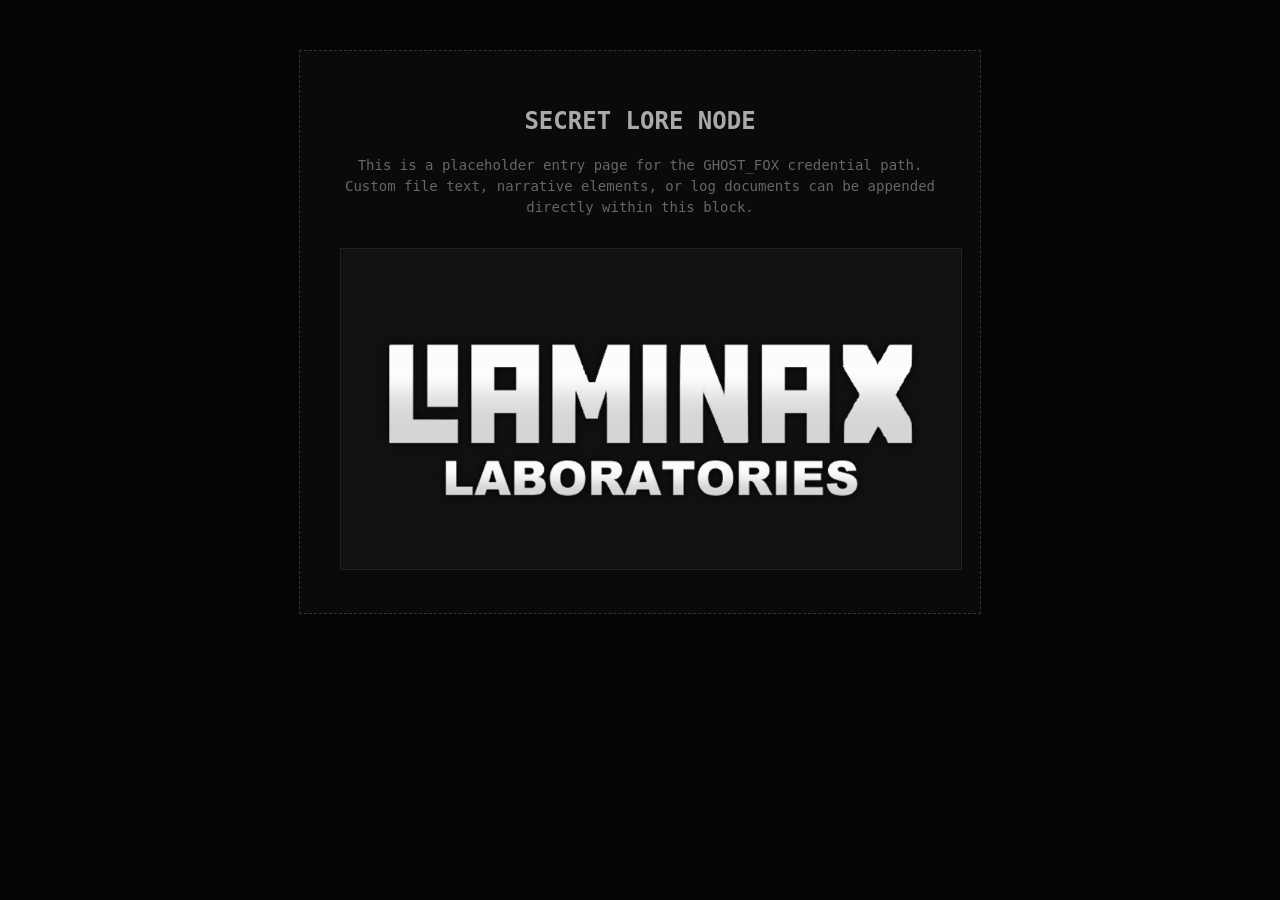
<file: secret-lore.html>
<!DOCTYPE html>
<html lang="en">

<head>
    <meta charset="UTF-8">
    <meta name="viewport" content="width=device-width, initial-scale=1.0">
    <title>LAMINAX - Secret Lore Node</title>
    <style>
        body {
            background-color: #050505;
            color: #ffffff;
            font-family: monospace;
            text-align: center;
            padding: 50px 20px;
            margin: 0;
        }

        .container {
            max-width: 600px;
            margin: 0 auto;
            border: 1px dashed #333333;
            padding: 40px;
            background-color: #0a0a0a;
        }

        h1 {
            color: #aaaaaa;
            font-size: 24px;
            margin-bottom: 20px;
        }

        p {
            color: #666666;
            font-size: 14px;
            line-height: 1.5;
            margin-bottom: 30px;
        }

        .placeholder-image {
            max-width: 100%;
            height: auto;
            border: 1px solid #222222;
            background-color: #111111;
            padding: 10px;
        }
    </style>
</head>

<body>
    <div class="container">
        <h1>SECRET LORE NODE</h1>
        <p>This is a placeholder entry page for the GHOST_FOX credential path. Custom file text, narrative elements, or log documents can be appended directly within this block.</p>
        
        <!-- Title -->
        <img src="public/SilverLogo.png" alt="Laminax Node Resource Placeholder" class="placeholder-image">
    </div>
</body>

</html>
</file>
